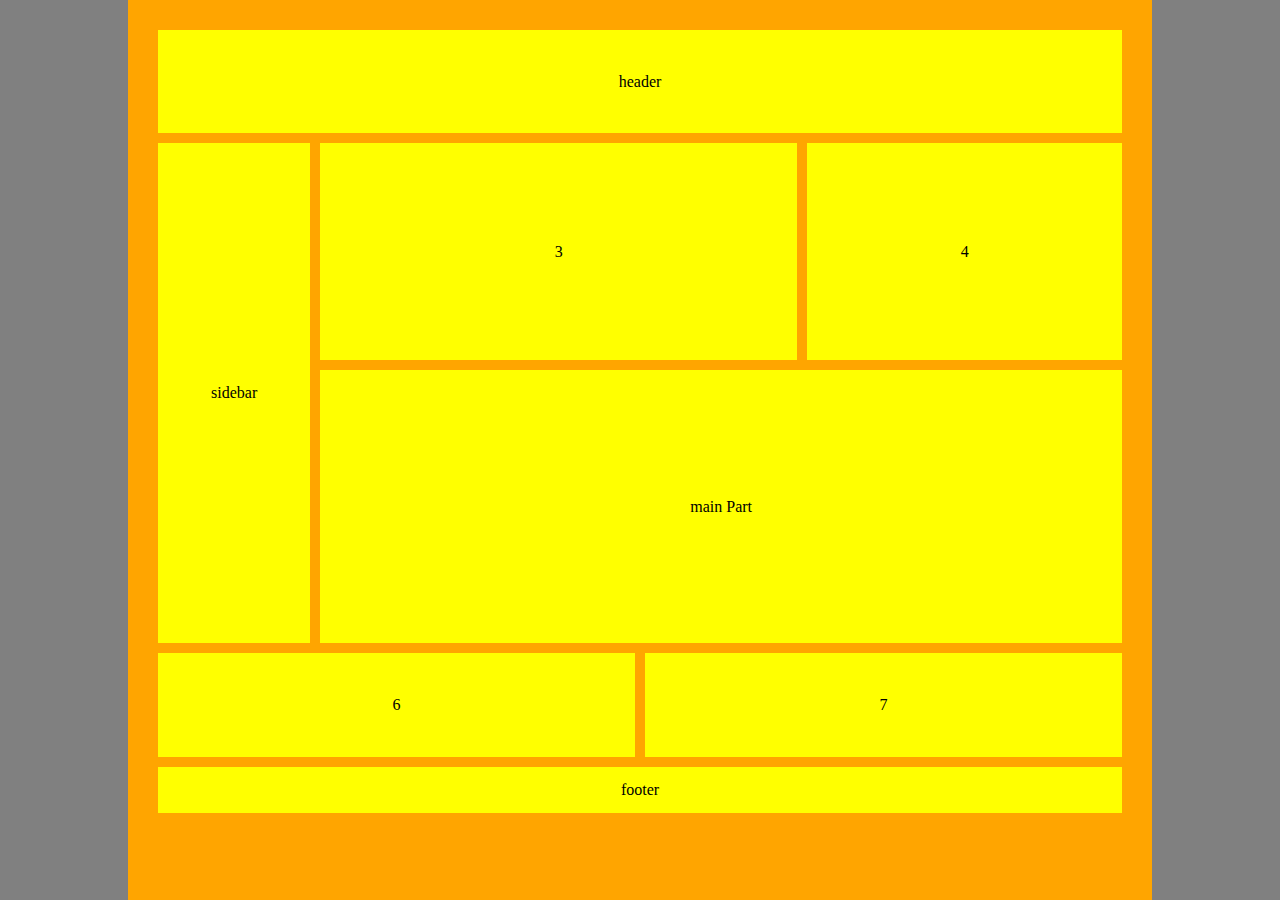
<file: challent2/index.html>
<!DOCTYPE html>
<html lang="en">
<head>
    <meta charset="UTF-8">
    <meta http-equiv="X-UA-Compatible" content="IE=edge">
    <meta name="viewport" content="width=device-width, initial-scale=1.0">
    <title>Document</title>
    <link rel="stylesheet" href="/challent2/style.css">
</head>
<body>
    <div class="grid">
        <div class="item1" id="item">header</div>
        <div class="item2" id="item">sidebar</div>
        <div class="item3" id="item">3</div>
        <div class="item4" id="item">4</div>
        <div class="item5" id="item">main Part</div>
        <div class="item6" id="item">6</div>
        <div class="item7" id="item">7</div>
        <div class="item8" id="item">footer</div>
    </div>
</body>
</html>
</file>
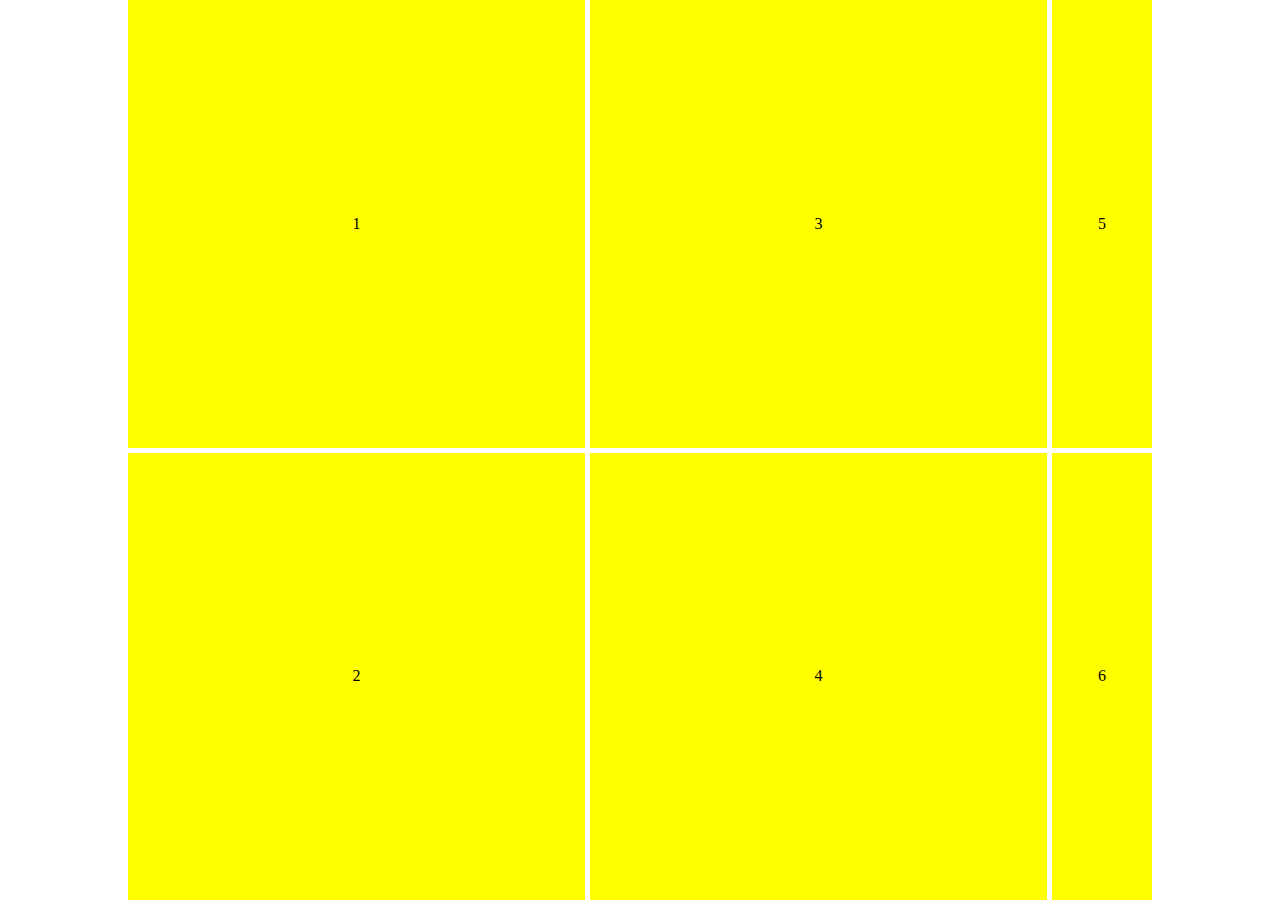
<file: cssGrid.html>
<!DOCTYPE html>
<html lang="en">
<head>
    <meta charset="UTF-8">
    <meta http-equiv="X-UA-Compatible" content="IE=edge">
    <meta name="viewport" content="width=device-width, initial-scale=1.0">
    <link rel="stylesheet" href="/grid.css">
    <title>grid css</title>
</head>
<body>
    <div class="grid">
        <div class="item1" id="item">1</div>
        <div class="item2" id="item">2</div>
        <div class="item3" id="item">3</div>
        <div class="item4" id="item">4</div>
        <div class="item5" id="item">5</div>
        <div class="item6" id="item">6</div>
    </div>
</body>
</html>
</file>
<file: challent2/style.css>
*{
    margin: 0;
    padding: 0;
    box-sizing: border-box;
}
body{
    background-color: gray;

}
.grid{
    background-color: orange;
    display: grid;
    padding: 30px;
    grid-template-columns: repeat(6,1fr);
    grid-template-rows: repeat(15,1fr) ;
    text-align: center;
    width: 80vw;
    height: 100vh;
    grid-gap: 10px;
    margin: auto;
}
#item{
    background-color: yellow;
    display: flex;
    align-items: center;
    justify-content: center;
}
.item1{
    grid-area: 1/1/3/7;
}
.item2{
    grid-area: 3/1/12/2;
    background-color: orange;
}
.item3{
    grid-area: 3/2/7/5;
}
.item4{
    grid-area: 3/5/7/7;
}
.item5{
    grid-area: 7/2/12/7;
}
.item6{
    grid-area:12/1/14/4 ;
}
.item7{
    grid-area: 12/4/14/7;
}
.item8{
    grid-area: 14/1/14/7;
}
</file>
<file: grid.css>
*{
    margin: 0;
    padding: 0;
    box-sizing: border-box;
}
.grid{
    display: grid;
    grid-template-rows: repeat(2,1fr);
    grid-template-columns: repeat(2,1fr);
    grid-row-gap: 5px;
    grid-column-gap:5px;
    width: 80vw;
    height: 100vh;
    grid-auto-flow: column;
    grid-auto-columns: 100px;
    text-align: center;
    margin: auto;
}
#item{
    background-color: yellow;
    display: flex;
    justify-content: center;
    align-items: center;
}
</file>
